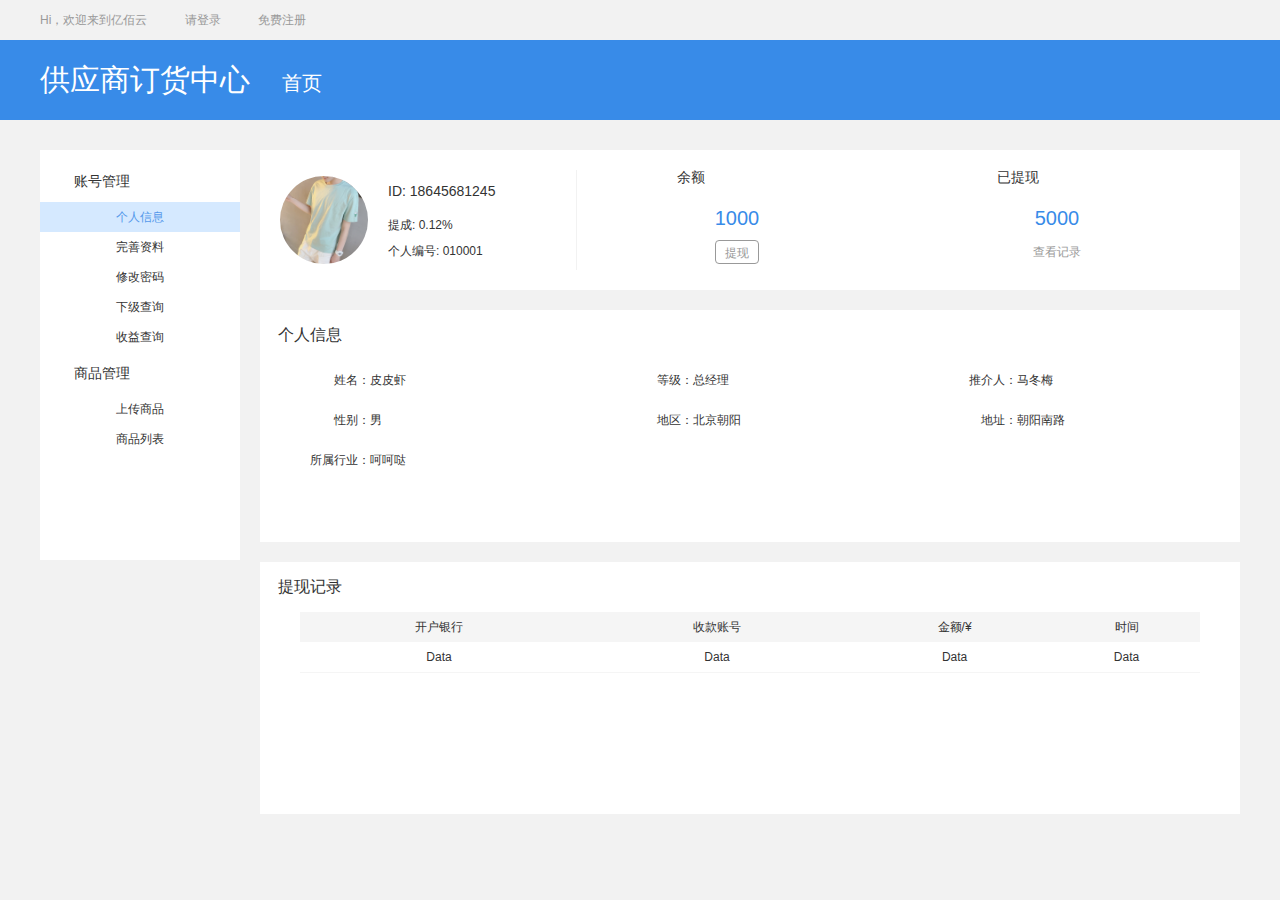
<file: index.html>
<!DOCTYPE html>
<html>
	<head>
		<meta charset="utf-8" />
		<meta http-equiv="X-UA-Compatible" content="IE=edge,chrome=1">
		<meta name="renderer" content="webkit">
		<title></title>
		<link rel="stylesheet" type="text/css" href="css/reset.css"/>
		<link rel="stylesheet" type="text/css" href="css/public.css"/>
		<script src="js/jquery-1.8.3.min.js"></script>
		<script src="js/index.js"></script>
	</head>
	<body>
		<!--header 部分-->
		<div class="header">
			<div class="header_top">
				<span>Hi，欢迎来到亿佰云</span>
				<a href="javascript:;">请登录</a>
				<a href="javascript:;">免费注册</a>
			</div>
			<div class="header_home">
				<div>
					<h3>供应商订货中心</h3>
					<p>首页</p>
				</div>
			</div>
		</div>
		<!--header end-->
		<!--content 部分-->
		<div class="content_home">
			<div class="content_leftbar fl">
				<h4>账号管理</h4>
				<ul>
					<li class="active_style"><a href="index.html">个人信息</a></li>
					<li><a href="完善资料.html">完善资料</a></li>
					<li><a href="">修改密码</a></li>
					<li><a href="">下级查询</a></li>
					<li><a href="">收益查询</a></li>
				</ul>
				<h4>商品管理</h4>
				<ul>
					
					<li><a href="">上传商品</a></li>
					<li><a href="">商品列表</a></li>
				</ul>
			</div>
			<div class="content_rightbar fl">
				<div class="piece_head">
					<div class="left fl">
						<div class="icon_head fl">
							<img src="img/icon.png"/>
						</div>
						<ul>
							<li>ID: <span>18645681245</span></li>
							<li>提成: <span>0.12%</span></li>
							<li>个人编号: <span>010001</span></li>
						</ul>
					</div>
					<ul class="right fl">
						<li>
							<p>余额</p>
							<span>1000</span>
							<a href="javascript:;" class="border_a" id="withdraw_deposit">提现</a>
						</li>
						<li>
							<p>已提现</p>
							<span>5000</span>
							<a href="">查看记录</a>
						</li>
					</ul>
				</div>
				<div class="grxinxi">
					<h4>个人信息</h4>
					<ul>
						<li><p>姓名：</p><span>皮皮虾</span></li>
						<li><p>性别：</p><span>男</span></li>
						<li><p>所属行业：</p><span>呵呵哒</span></li>
						
					</ul>
					<ul>
						<li><p>等级：</p><span>总经理</span></li>
						<li><p>地区：</p><span>北京朝阳</span></li>
						
					</ul>
					<ul>
						<li><p>推介人：</p><span>马冬梅</span></li>
						<li><p>地址：</p><span>朝阳南路</span></li>
					</ul>
				</div>
				<div class="record">
					<h4>提现记录</h4>
					<table>
						<tr>
							<th>开户银行</th>
							<th>收款账号</th>
							<th>金额/&yen;</th>
							<th>时间</th>
							
						</tr>
						<tr>
							<td>Data</td>
							<td>Data</td>
							<td>Data</td>
							<td>Data</td>
						</tr>
						
						
					</table>
				
					
				</div>
			</div>
		</div>
		<!--content end-->
		<!--shade 遮罩层-->
		<div class="shade_box shade_toggle">
			<div class="shade">
				<div class="shade_head">
					<p>提现</p>
					<span id="shade_span_end"><img src="img/icon_end.png"/></span>
				</div>
				<div class="shade_cont">
					<ul>
						<li>
							<p>交易编号：</p>
							<span>20170645413233</span>
						</li>
						<li class="head_camera">
							<p>收款人：</p>
							<span>马冬梅</span>
						</li>
						<li>
							<p>账户余额：</p>
							<span>&yen;250</span>
						</li>
						<li>
							<p>所在地区：</p>
							<span>火星</span>
						</li>
						<li>
							<p>开户银行：</p>
							<input type="text" class="shade_inp"/>
						</li>
						<li class="margin_t">
							<p>收款账号：</p>
							<input type="text" class="shade_inp"/>
						</li>
						<li>
							<p>可提现金：</p>
							<span>&yen;250</span>
						</li>
						<li>
							<p>需提现金：</p>
							<input type="text" class="shade_inp"/>
						</li>
						<li>
							<p>手续费：</p>
							<span>&yen;250</span>
						</li>
						<li>
							<p>国家税金：</p>
							<span>&yen;250</span>
						</li>
						<li>
							<p>个人所得税：</p>
							<span>&yen;250</span>
						</li>
						<li>
							<p>到账时间：</p>
							<span>两到三个工作日</span>
						</li>
					</ul>
					<button>提交</button>
				</div>
			</div>
		</div>
	</body>
</html>
</file>
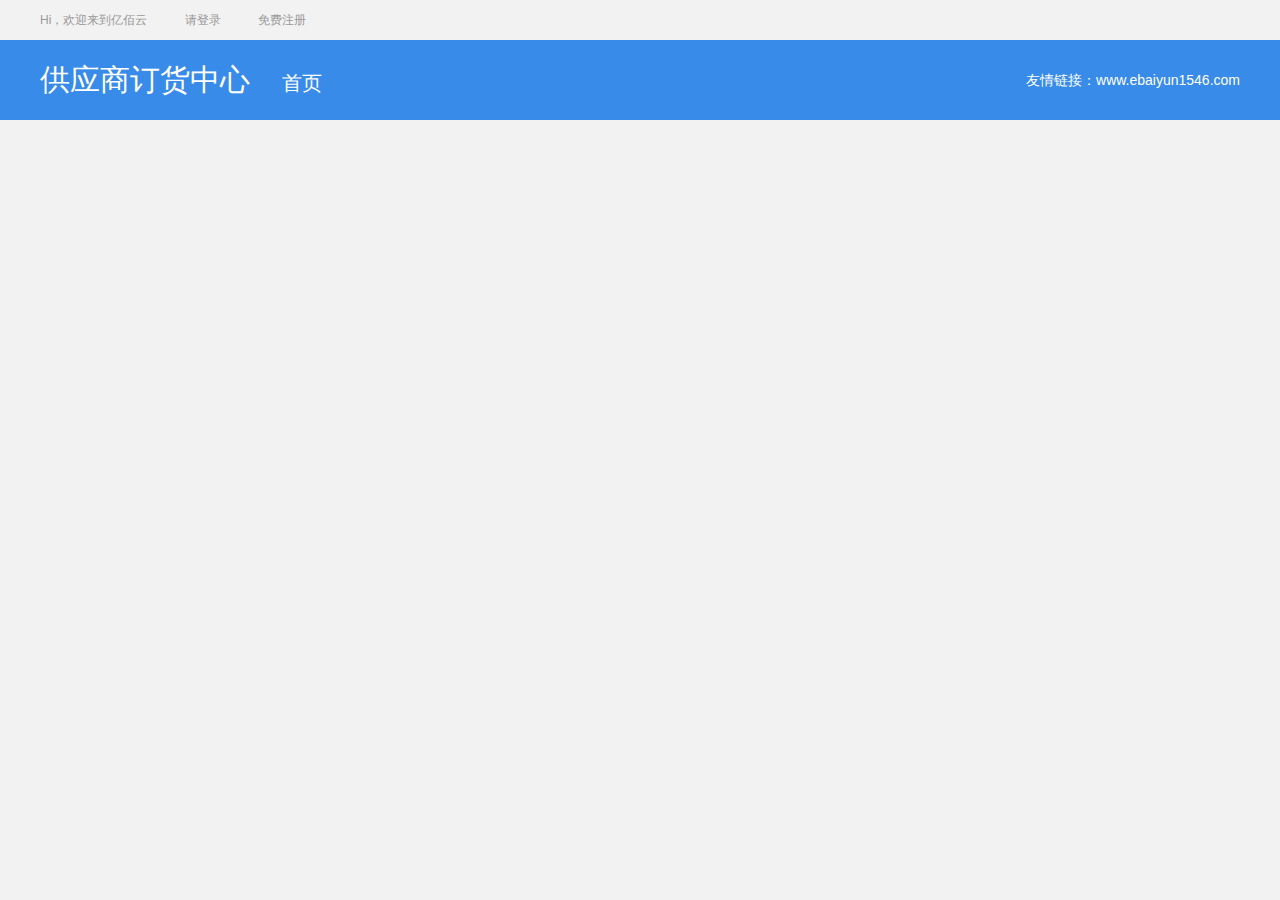
<file: header.html>
<!DOCTYPE html>
<html>
	<head>
		<meta charset="UTF-8">
		<title>供应商订货系统</title>
		<link rel="stylesheet" type="text/css" href="css/reset.css"/>
		<link rel="stylesheet" type="text/css" href="css/public.css"/>
		<meta http-equiv="X-UA-Compatible" content="IE=edge,chrome=1">
		<meta name="renderer" content="webkit">
	</head>
	<body>
		<!--header 部分-->
		<div class="header">
			<div class="header_top">
				<span>Hi，欢迎来到亿佰云</span>
				<a href="javascript:;">请登录</a>
				<a href="javascript:;">免费注册</a>
			</div>
			<div class="header_home">
				<div>
					<h3>供应商订货中心</h3>
					<p>首页</p>
					<span>
						友情链接：<i>www.ebaiyun1546.com</i>
					</span>
				</div>
				
			</div>
		</div>
		<!--header end-->
	</body>
</html>
</file>
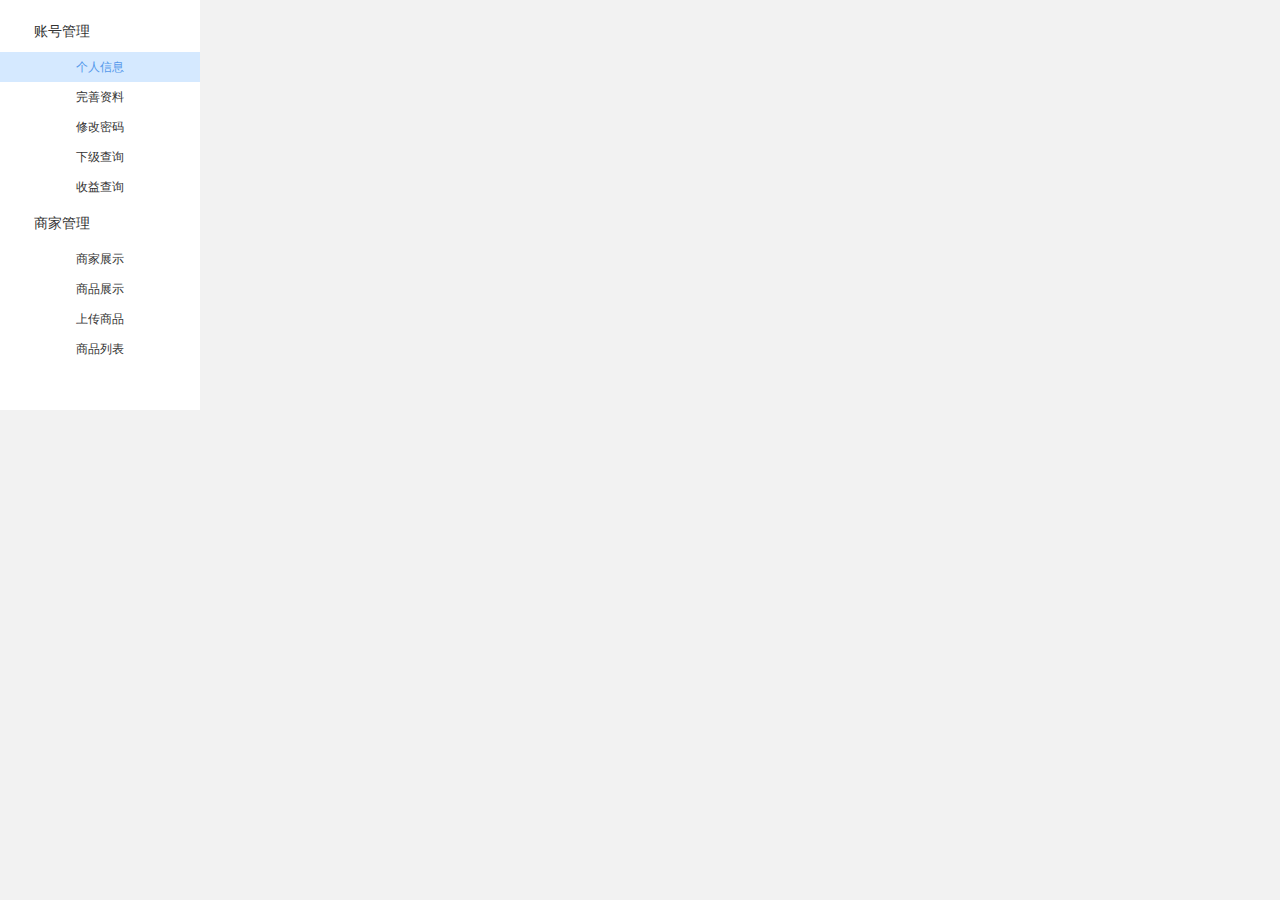
<file: sidebar.html>
<!DOCTYPE html>
<html>
	<head>
		<meta charset="UTF-8">
		<title>供应商订货系统</title>
		<link rel="stylesheet" type="text/css" href="css/reset.css"/>
		<link rel="stylesheet" type="text/css" href="css/public.css"/>
		<meta http-equiv="X-UA-Compatible" content="IE=edge,chrome=1">
		<meta name="renderer" content="webkit">
	</head>
	<body>
		<div class="content_leftbar fl">
			<div>
				<h4>账号管理</h4>
				<ul>
					<li class="active_style"><a href="index.html">个人信息</a></li>
					<li><a href="">完善资料</a></li>
					<li><a href="">修改密码</a></li>
					<li><a href="">下级查询</a></li>
					<li><a href="">收益查询</a></li>
				</ul>
			</div>
			<div>
				<h4>商家管理</h4>
				<ul>				
					<li><a href="">商家展示</a></li>
					<li><a href="">商品展示</a></li>
					<li><a href="upload上传商品.html" target="_top">上传商品</a></li>
					<li><a href="">商品列表</a></li>
				</ul>
			</div>
		</div>
	</body>
</html>
</file>
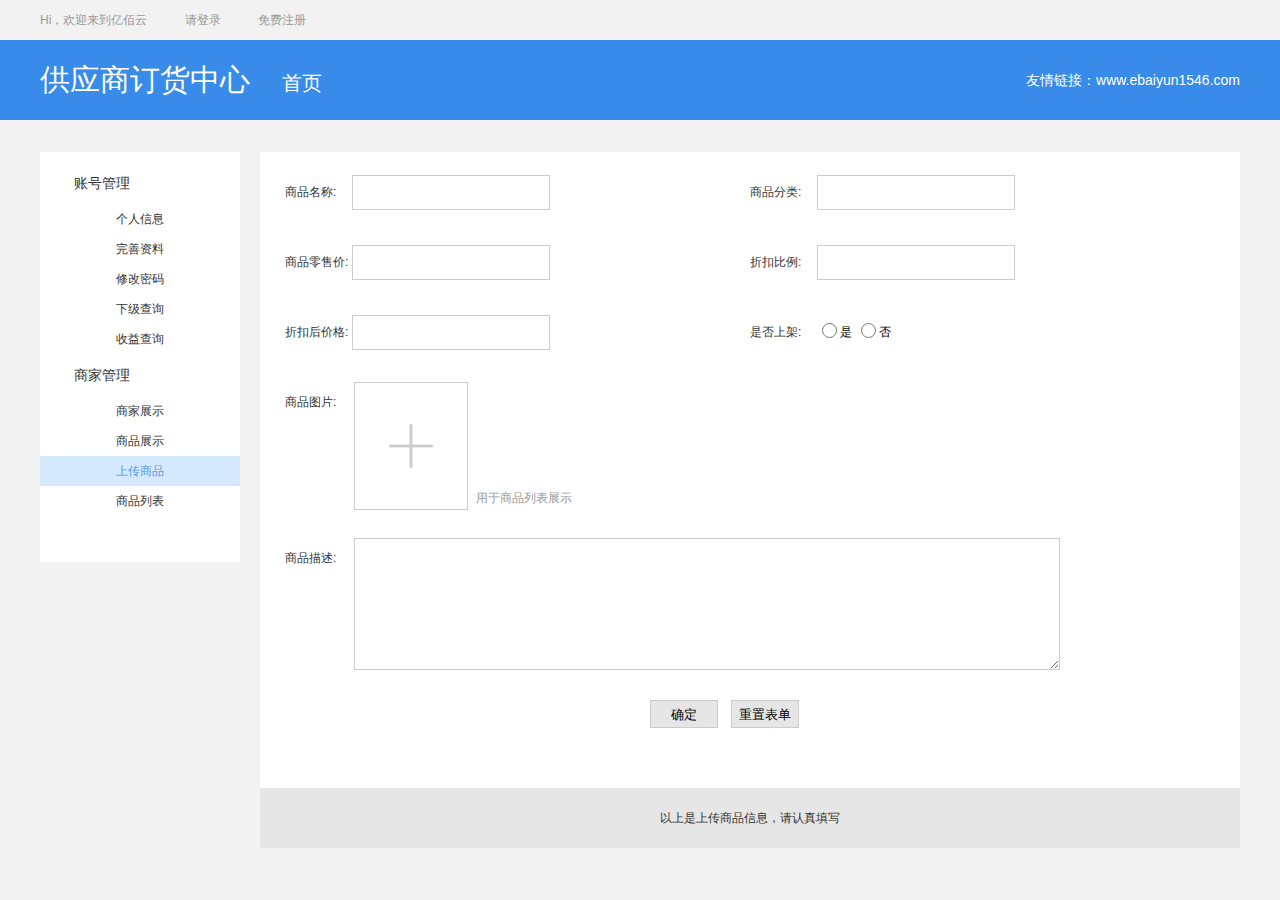
<file: upload上传商品.html>
<!DOCTYPE html>
<html>
	<head>
		<meta charset="UTF-8">
		<title>上传商品</title>
		<link rel="stylesheet" type="text/css" href="css/reset.css"/>
		<link rel="stylesheet" type="text/css" href="css/public.css"/>
		<link rel="stylesheet" type="text/css" href="css/base.css"/>
		<script src="js/jquery-1.8.3.min.js" type="text/javascript" charset="utf-8"></script>
		<script src="js/location.js" type="text/javascript" charset="utf-8"></script>
		<meta http-equiv="X-UA-Compatible" content="IE=edge,chrome=1">
		<meta name="renderer" content="webkit">
	</head>
	<body>
		<iframe src="header.html" width="100%" height=""></iframe>
		<!--sidbar-->
		<div class="content_home">
			<div class="content_leftbar fl">
				<div>
					<h4>账号管理</h4>
					<ul>
						<li><a href="index.html">个人信息</a></li>
						<li><a href="">完善资料</a></li>
						<li><a href="">修改密码</a></li>
						<li><a href="">下级查询</a></li>
						<li><a href="">收益查询</a></li>
					</ul>
				</div>
				<div>
					<h4>商家管理</h4>
					<ul>				
						<li><a href="">商家展示</a></li>
						<li><a href="">商品展示</a></li>
						<li class="active_style"><a href="upload上传商品.html" target="_top">上传商品</a></li>
						<li><a href="">商品列表</a></li>
					</ul>
				</div>
			</div>
			<div class="upload fr">
				<div class="upload-mian">
					
					<form action="" method="post">
						<div class="upload-input clearfix">
							<div class="upload-itme">
								<span class="itme-name">商品名称:</span>
								<input type="text" name="" id="" class="itme-input remove-text" autocomplete="on"/>
							</div>
							<div class="upload-itme">
								<span class="itme-name">商品分类:</span>
								<input type="text" name="" id="" class="itme-input remove-text"/>
							</div>
							<div class="upload-itme">
								<span class="itme-name">商品零售价:</span>
								<input type="text" name="" id="" class="itme-input remove-text"/>
							</div>
							<div class="upload-itme">
								<span class="itme-name">折扣比例:</span>
								<input type="text" name="" id="" class="itme-input remove-text"/>
							</div>
							<div class="upload-itme">
								<span class="itme-name">折扣后价格:</span>
								<input type="text" name="" id="" class="itme-input remove-text"/>
							</div>
							<div class="upload-radio">
								<span class="itme-name">是否上架:</span>
								<label for=""><input type="radio" name="1" id="" value="是" class="itme-radio" />是</label>
								<label for=""><input type="radio" name="1" id="" value="否" class="itme-radio" />否</label>
							</div>
							<div class="upload-img clearfix m-b-30">
								<span class="itme-name fl">商品图片:</span>
								<div class="upload-file fl">
									<input type="file" name="" id="" class="input-file remove-text"/>
									<div class="upload-psobox"></div>
								</div>
								<em>用于商品列表展示</em>
							</div>
							<div class="clearfix m-b-30">
								<span class="itme-name fl">商品描述:</span>
								<textarea class="itme-text fl remove-text remove-text"></textarea>
							</div>
							<div class="upload-submit">
								<input type="submit" value="确定" class="itme-submit"/>
								<input type="button" value="重置表单" class="itme-remove" href="#"/>
								<!--<a href="#" class="itme-remove">重置表单</a>-->
							</div>
						</div>					
					</form>
				</div>
				<div class="upload-notes"><p>以上是上传商品信息，请认真填写</p></div>
			</div>
		</div>
	</body>
</html>
</file>
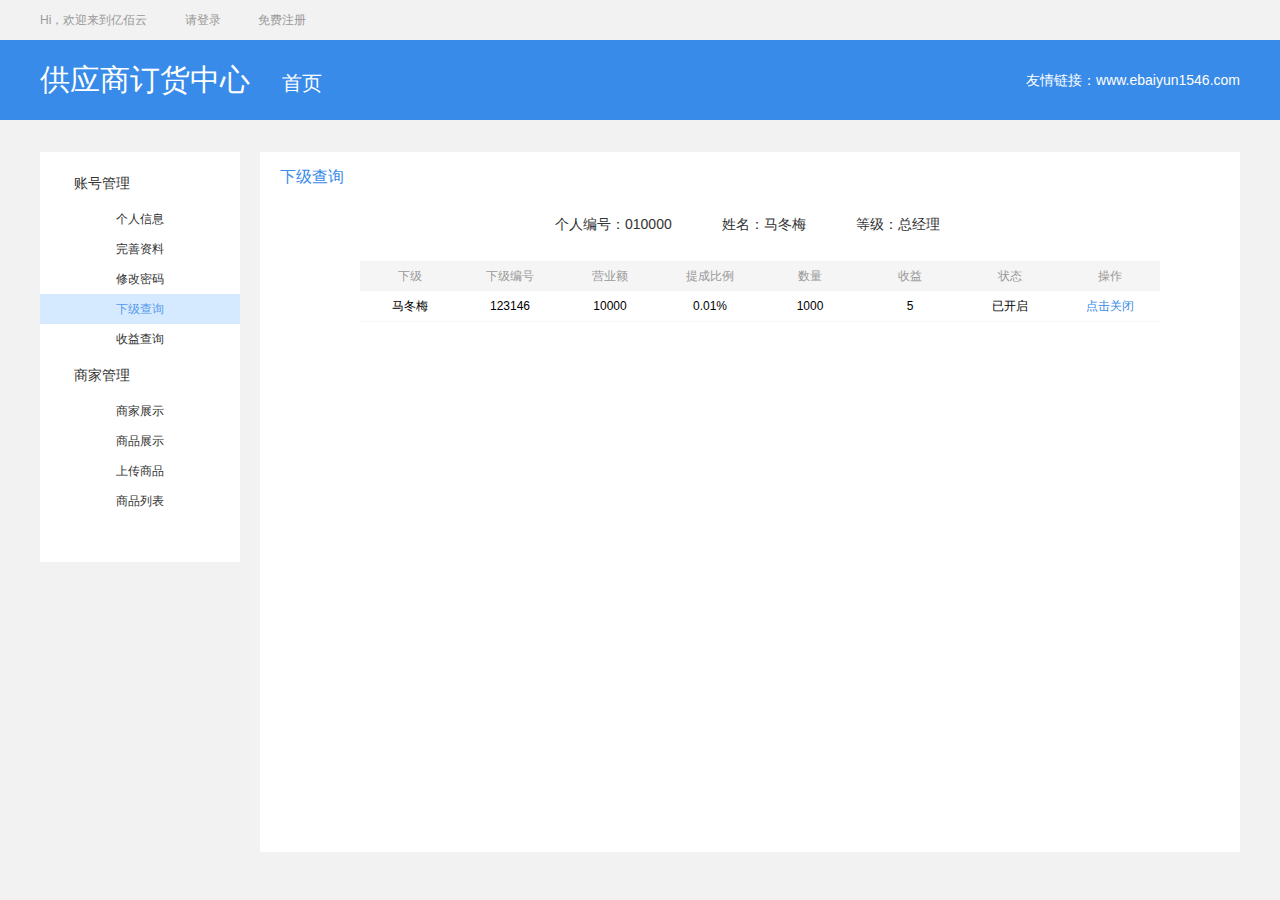
<file: 下级查询.html>
<!DOCTYPE html>
<html>
	<head>
		<meta charset="UTF-8">
		<title></title>
		<link rel="stylesheet" type="text/css" href="css/reset.css"/>
		<link rel="stylesheet" type="text/css" href="css/public.css"/>
		<link rel="stylesheet" type="text/css" href="css/base.css"/>
		<link rel="stylesheet" type="text/css" href="css/f_baes.css"/>
	</head>
	<body>
		<!--lower level-->
		<iframe src="header.html" width="100%" height=""></iframe>
		<div class="change_password">
			<div class="content_leftbar fl">
				<div>
					<h4>账号管理</h4>
					<ul>
						<li><a href="index.html">个人信息</a></li>
						<li><a href="">完善资料</a></li>
						<li><a href="">修改密码</a></li>
						<li class="active_style"><a href="">下级查询</a></li>
						<li><a href="">收益查询</a></li>
					</ul>
				</div>
				<div>
					<h4>商家管理</h4>
					<ul>				
						<li><a href="">商家展示</a></li>
						<li><a href="">商品展示</a></li>
						<li><a href="upload上传商品.html" target="_top">上传商品</a></li>
						<li><a href="">商品列表</a></li>
					</ul>
				</div>
			</div>
			<div class="subordinate fr">
				<h4>下级查询</h4>
				<div class="lower_level">
					<div class="lower_level_top">
						<p>个人编号：<span>010000</span></p>
						<p>姓名：<span>马冬梅</span></p>
						<p>等级：<span>总经理</span></p>
					</div>
					<ul>
						<li>
							<p>下级</p>
							<p>下级编号</p>
							<p>营业额</p>
							<p>提成比例</p>
							<p>数量</p>
							<p>收益</p>
							<p>状态</p>
							<p>操作</p>
						</li>
						<li>
							<p>马冬梅</p>
							<p>123146</p>
							<p>10000</p>
							<p>0.01%</p>
							<p>1000</p>
							<p>5</p>
							<p>已开启</p>
							<p><a href="">点击关闭</a></p>
						</li>
						
					</ul>
				</div>
			</div>
		</div>
	</body>
</html>
</file>
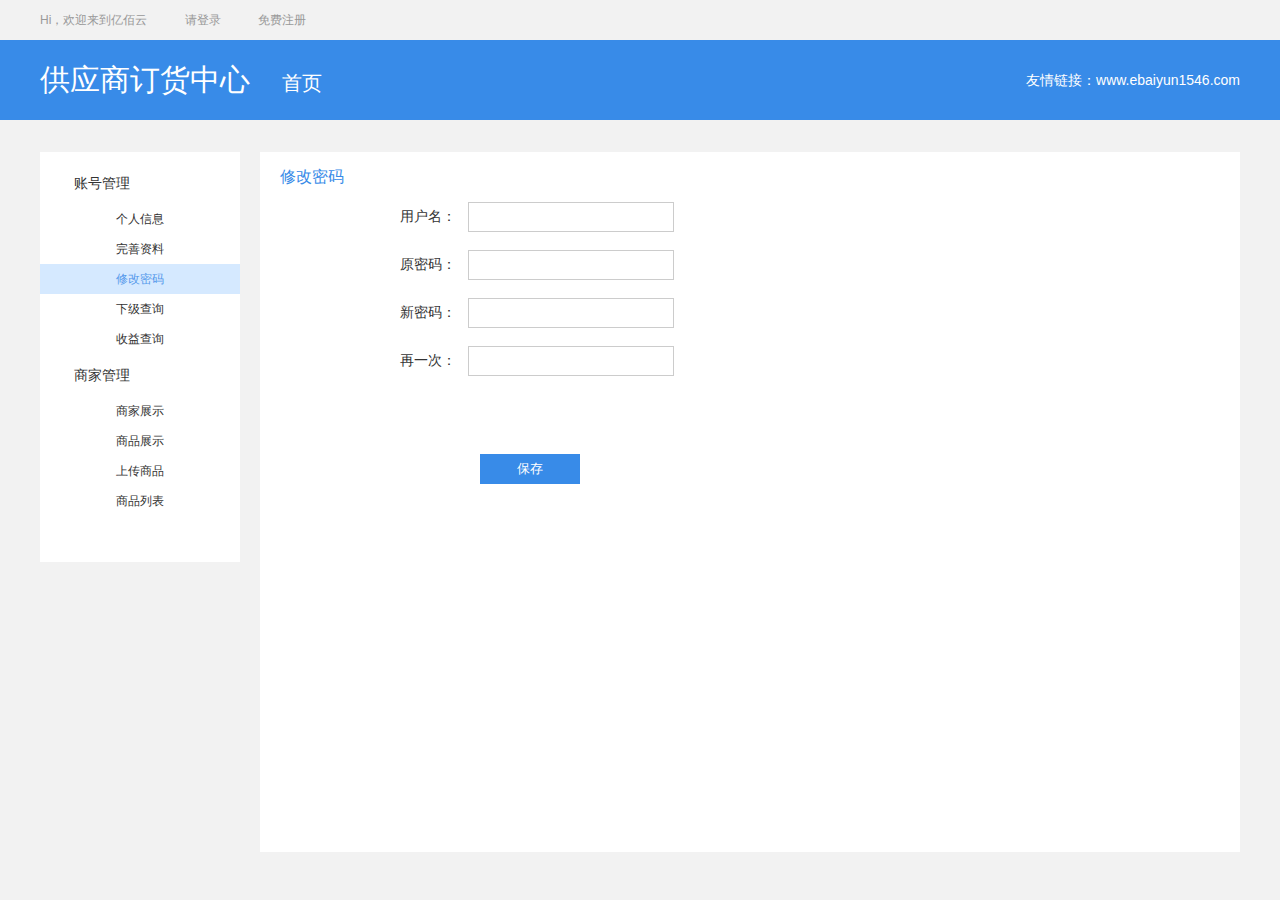
<file: 修改密码.html>
<!DOCTYPE html>
<html>
	<head>
		<meta charset="UTF-8">
		<title></title>
		<link rel="stylesheet" type="text/css" href="css/reset.css"/>
		<link rel="stylesheet" type="text/css" href="css/public.css"/>
		<link rel="stylesheet" type="text/css" href="css/base.css"/>
		<link rel="stylesheet" type="text/css" href="css/f_baes.css"/>
	</head>
	<body>
		<!--change password-->
		<iframe src="header.html" width="100%" height=""></iframe>
		<div class="change_password">
			<div class="content_leftbar fl">
				<div>
					<h4>账号管理</h4>
					<ul>
						<li><a href="index.html">个人信息</a></li>
						<li><a href="">完善资料</a></li>
						<li class="active_style"><a href="">修改密码</a></li>
						<li><a href="">下级查询</a></li>
						<li><a href="">收益查询</a></li>
					</ul>
				</div>
				<div>
					<h4>商家管理</h4>
					<ul>				
						<li><a href="">商家展示</a></li>
						<li><a href="">商品展示</a></li>
						<li><a href="upload上传商品.html" target="_top">上传商品</a></li>
						<li><a href="">商品列表</a></li>
					</ul>
				</div>
			</div>
			<div class="main_change fr">
				<h4>修改密码</h4>
				<ul>
					<li>
						<p>用户名：</p>
						<input type="text" />
					</li>
					<li>
						<p>原密码：</p>
						<input type="password" />
					</li>
					<li>
						<p>新密码：</p>
						<input type="password" />
					</li>
					<li>
						<p>再一次：</p>
						<input type="password" />
					</li>
				</ul>
				<button>保存</button>
			</div>
		</div>
	</body>
</html>
</file>
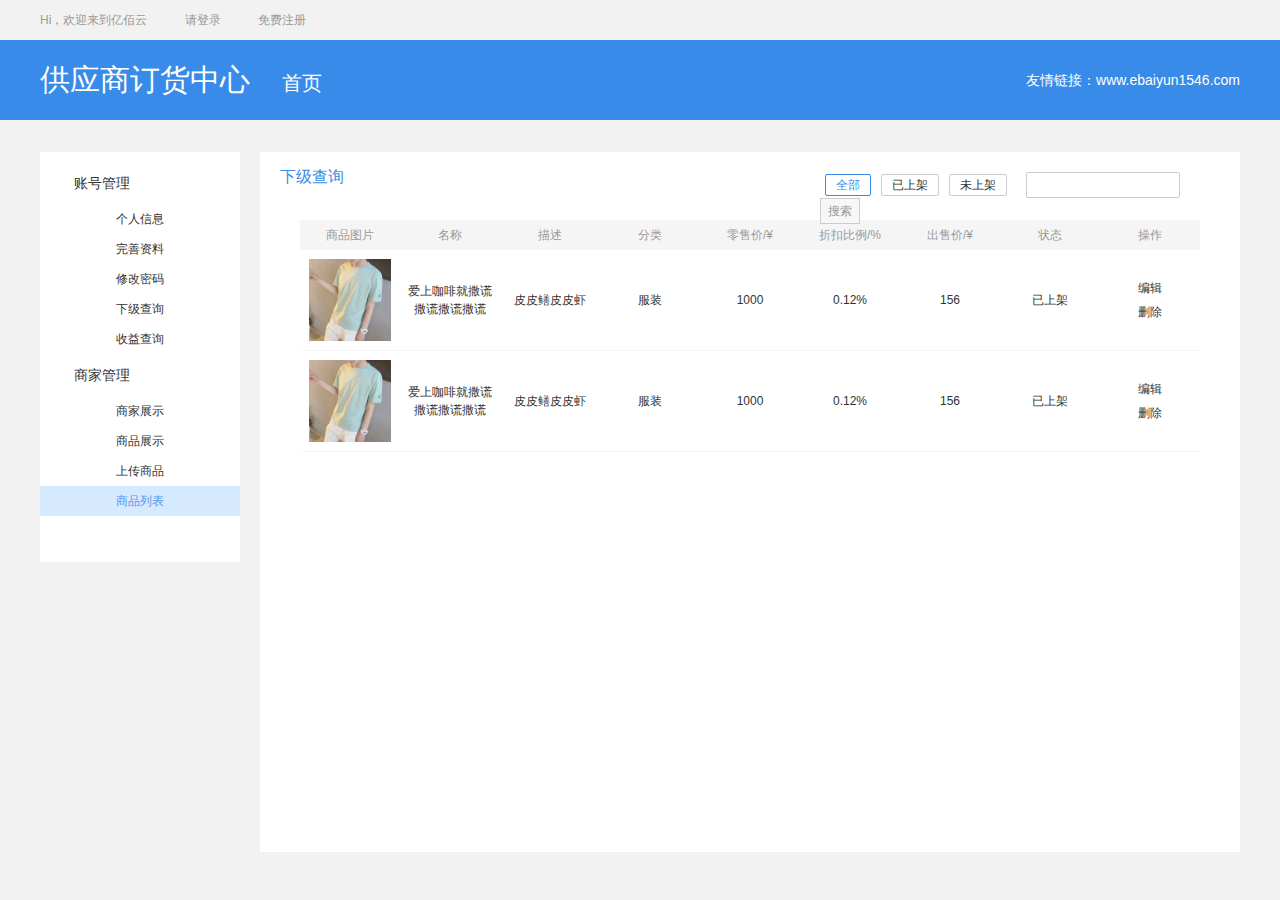
<file: 商品列表.html>
<!DOCTYPE html>
<html>
	<head>
		<meta charset="UTF-8">
		<title></title>
		<link rel="stylesheet" type="text/css" href="css/reset.css"/>
		<link rel="stylesheet" type="text/css" href="css/public.css"/>
		<link rel="stylesheet" type="text/css" href="css/base.css"/>
		<link rel="stylesheet" type="text/css" href="css/f_baes.css"/>
		<script src="js/jquery-1.8.3.min.js"></script>
		<script src="js/public.js"></script>
		<script src="js/productlist.js"></script>
	</head>
	<body>
		<!--lower level-->
		<iframe src="header.html" width="100%" height=""></iframe>
		<div class="change_password">
			<div class="content_leftbar fl">
				<div>
					<h4>账号管理</h4>
					<ul>
						<li><a href="index.html">个人信息</a></li>
						<li><a href="">完善资料</a></li>
						<li><a href="">修改密码</a></li>
						<li><a href="">下级查询</a></li>
						<li><a href="">收益查询</a></li>
					</ul>
				</div>
				<div>
					<h4>商家管理</h4>
					<ul>				
						<li><a href="">商家展示</a></li>
						<li><a href="">商品展示</a></li>
						<li><a href="upload上传商品.html" target="_top">上传商品</a></li>
						<li class="active_style"><a href="">商品列表</a></li>
					</ul>
				</div>
			</div>
			<div class="product_list fr">
				<h4>下级查询</h4>
				<div class="product_seek">
					<a href="" class="active_style_a">全部</a>
					<a href="">已上架</a>
					<a href="">未上架</a>
					<input type="text" />
					<button>搜索</button>
				</div>
				<div class="lower_level">
					<ul>
						<li>
							<p>商品图片</p>
							<p>名称</p>
							<p>描述</p>
							<p>分类</p>
							<p>零售价/&yen;</p>
							<p>折扣比例/%</p>
							<p>出售价/&yen;</p>
							<p>状态</p>
							<p>操作</p>
							
						</li>
						<li>
							<div>
								<a href="" class="product_img"><img src="img/icon.png"/></a>
							</div>
							<div>
								<p>爱上咖啡就撒谎撒谎撒谎撒谎</p>
							</div>
							<div>
								<p>皮皮鳝皮皮虾</p>
							</div>
							<div>
								<p>服装</p>
							</div>
							<div>
								<p>1000</p>
							</div>
							<div>
								<p>0.12%</p>
							</div>
							<div>
								<p>156</p>
							</div>
							<div>
								<p>已上架</p>
							</div>
							<div>
								<p>
									<a href="javascript:;" class="lower_redact">编辑</a><br />
									<a href="javascript:;" class="lower_remove">删除</a>
								</p>
							</div>
						</li>
						<li>
							<div>
								<a href="" class="product_img"><img src="img/icon.png"/></a>
							</div>
							<div>
								<p>爱上咖啡就撒谎撒谎撒谎撒谎</p>
							</div>
							<div>
								<p>皮皮鳝皮皮虾</p>
							</div>
							<div>
								<p>服装</p>
							</div>
							<div>
								<p>1000</p>
							</div>
							<div>
								<p>0.12%</p>
							</div>
							<div>
								<p>156</p>
							</div>
							<div>
								<p>已上架</p>
							</div>
							<div>
								<p>
									<a href="javascript:;" class="lower_redact">编辑</a><br />
									<a href="javascript:;" class="lower_remove">删除</a>
								</p>
							</div>
						</li>
						
					</ul>
				</div>
			</div>
		</div>
		<!--shade 遮罩层  编辑-->
		<div class="product_shade_box">
			<div class="product_shade">
				<div class="shade_head">
					<p>编辑</p>
					<span id="shade_span_end"><img src="img/icon_end.png"/></span>
				</div>
				<div class="product_shade_cont">
					<ul>
						<li>
							<p>商品名称：</p>
							<input type="text" />
						</li>
						<li>
							<p>商品分类：</p>
							<input type="text" />
						</li>
						<li>
							<p>零售价：</p>
							<input type="text" />
						</li>
						<li>
							<p>折扣比例：</p>
							<input type="text" />
						</li>
						<li>
							<p>折后价：</p>
							<input type="text" />
						</li>
						<li>
							<p>是否上架：</p>
							<input type="radio" name="shade_radio" class="shade_radio"/>是
							<input type="radio" name="shade_radio" class="shade_radio" />否
						</li>
						<li class="product_shade_img">
							<p>商品图片：</p>
							<div>
								<img src="img/camera.jpg" alt="" class="head_picture"/>
							</div>
							<input type="file" style="display: none;" id="head_file"/>
						</li>
						<li class="product_shade_add">
							<p>详细地址：</p>
							<textarea></textarea>
						</li>
					</ul>
						
					<button>提交</button>
				</div>
			</div>
		</div>
		
		
		<!--遮罩层 删除-->
		<div class="product_remove_box">
			<div class="product_remove">
				<div class="shade_head">
					<p>提示</p>
					<span id="shade_span_remove"><img src="img/icon_end.png"/></span>
				</div>
				<div class="remove_text">
					<p>你确定要删除吗？<span>（删除后不可恢复）</span></p>
				</div>
				<div class="remove_btn">
					<button class="affirm">确认</button>
					<button class="cancel">取消</button>
				</div>
			</div>
		</div>
	</body>
</html>
</file>
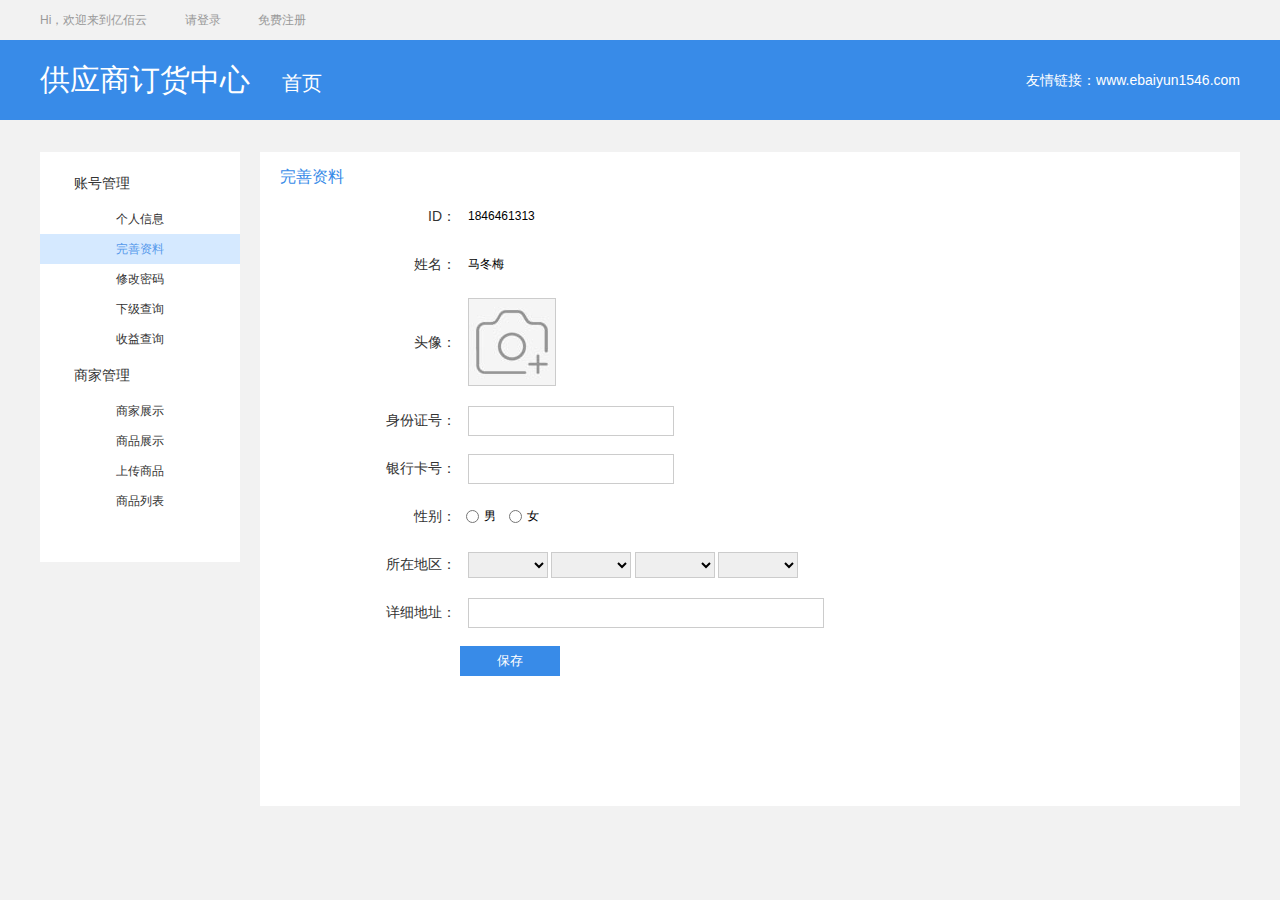
<file: 完善资料.html>
<!DOCTYPE html>
<html>
	<head>
		<meta charset="UTF-8">
		<title></title>
		<link rel="stylesheet" type="text/css" href="css/reset.css"/>
		<link rel="stylesheet" type="text/css" href="css/public.css"/>
		<link rel="stylesheet" type="text/css" href="css/base.css"/>
		<link rel="stylesheet" type="text/css" href="css/f_baes.css"/>
		
		<script src="js/jquery-1.8.3.min.js"></script>
		<script src="js/public.js"></script>
	</head>
	<body>
		<iframe src="header.html" width="100%" height=""></iframe>
		<div class="main_information">
			<div class="content_leftbar fl">
				<div>
					<h4>账号管理</h4>
					<ul>
						<li><a href="index.html">个人信息</a></li>
						<li class="active_style"><a href="">完善资料</a></li>
						<li><a href="">修改密码</a></li>
						<li><a href="">下级查询</a></li>
						<li><a href="">收益查询</a></li>
					</ul>
				</div>
				<div>
					<h4>商家管理</h4>
					<ul>				
						<li><a href="">商家展示</a></li>
						<li><a href="">商品展示</a></li>
						<li><a href="upload上传商品.html" target="_top">上传商品</a></li>
						<li><a href="">商品列表</a></li>
					</ul>
				</div>
			</div>
			<div class="information_rightbar fr">
				<h4>完善资料</h4>
				<ul>
					<li>
						<p>ID：</p>
						<span>1846461313</span>
					</li>
					<li>
						<p>姓名：</p>
						<span>马冬梅</span>
					</li>
					<li class="head_camera">
						<p>头像：</p>
						<div>
							<img src="img/camera.jpg" alt="" class="head_picture"/>
						</div>
						<input type="file" id="head_file"/>
					</li>
					<li>
						<p>身份证号：</p>
						<input type="text" class="inp_text" />
					</li>
					<li>
						<p>银行卡号：</p>
						<input type="text" class="inp_text" />
					</li>
					<li>
						<p>性别：</p>
						<div class="sex">
							<input type="radio" name="sex" /><i>男</i>
							<input type="radio" name="sex" /><i>女</i>
						</div>
					</li>
					<li>
						<p>所在地区：</p>
						<div class="region">
							<form action="info/type/add" method="post" id='info' style="margin:0px;" target="submitObj">
								<select id="sheng" name="province">
									
								</select>
							
								<select id="shi" name="city">
							
								</select>
							
								<select id="xian" name="country">
							
								</select>
							
								<select id="xiang" name="street">
							
								</select>
							
							</form>
						</div>
					</li>
					<li>
						<p>详细地址：</p>
						<input type="text" class="detailed_address"/>
					</li>
					
				</ul>
				<button>保存</button>
			</div>
		</div>
		
	</body>
</html>
</file>
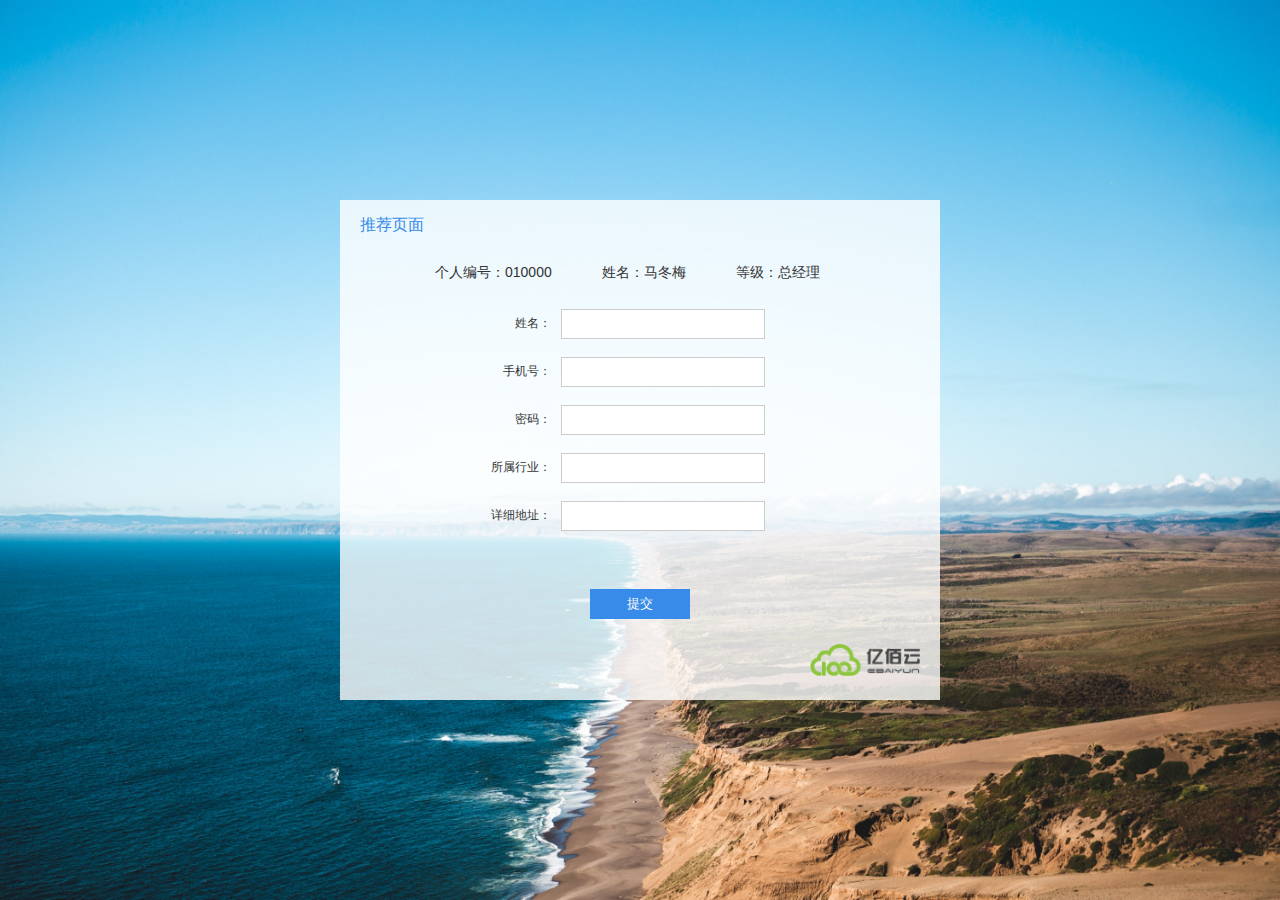
<file: 推荐.html>
<!DOCTYPE html>
<html>
	<head>
		<meta charset="UTF-8">
		<title></title>
		<link rel="stylesheet" type="text/css" href="css/reset.css"/>
		<link rel="stylesheet" type="text/css" href="css/f_baes.css"/>
	</head>
	<body>
		<div class="recommend_main">
			<div class="recommend">
				<h4>推荐页面</h4>
				<div class="recommend_cont">
					<div class="recommend_cont_top">
						<p>个人编号：<span>010000</span></p>
						<p>姓名：<span>马冬梅</span></p>
						<p>等级：<span>总经理</span></p>
					</div>
					<ul>
						<li>
							<p>姓名：</p>
							<input type="text" />
						</li>
						<li class="head_camera">
							<p>手机号：</p>
							<input type="tel"/>
						</li>
						<li>
							<p>密码：</p>
							<input type="password" />
						</li>
						<li>
							<p>所属行业：</p>
							<input type="text" />
						</li>
						
						<li>
							<p>详细地址：</p>
							<input type="text" class="detailed_address"/>
						</li>
						
					</ul>
					<button>提交</button>
				</div>
				<div class="recommend_logo">
					<img src="img/logo.png"/>
				</div>
			</div>
		</div>
	</body>
</html>
</file>
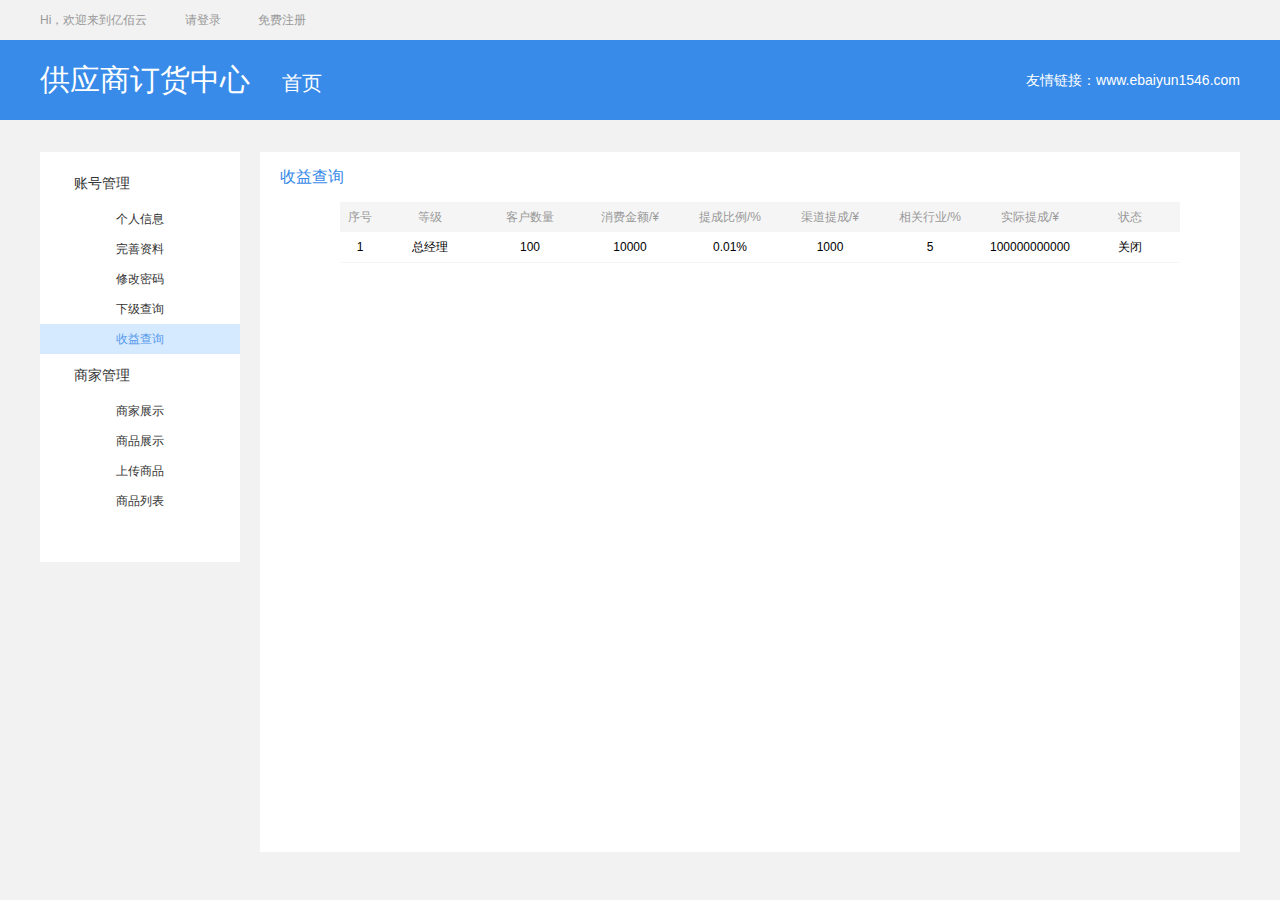
<file: 收益查询.html>
<!DOCTYPE html>
<html>
	<head>
		<meta charset="UTF-8">
		<title></title>
		<link rel="stylesheet" type="text/css" href="css/reset.css"/>
		<link rel="stylesheet" type="text/css" href="css/public.css"/>
		<link rel="stylesheet" type="text/css" href="css/base.css"/>
		<link rel="stylesheet" type="text/css" href="css/f_baes.css"/>
	</head>
	<body>
		<!--earnings-->
		<iframe src="header.html" width="100%" height=""></iframe>
		<div class="change_password">
			<div class="content_leftbar fl">
				<div>
					<h4>账号管理</h4>
					<ul>
						<li><a href="index.html">个人信息</a></li>
						<li><a href="">完善资料</a></li>
						<li><a href="">修改密码</a></li>
						<li><a href="">下级查询</a></li>
						<li class="active_style"><a href="">收益查询</a></li>
					</ul>
				</div>
				<div>
					<h4>商家管理</h4>
					<ul>				
						<li><a href="">商家展示</a></li>
						<li><a href="">商品展示</a></li>
						<li><a href="upload上传商品.html" target="_top">上传商品</a></li>
						<li><a href="">商品列表</a></li>
					</ul>
				</div>
			</div>
			<div class="earnings fr">
				<h4>收益查询</h4>
				<ul>
					<li>
						<p>序号</p>
						<p>等级</p>
						<p>客户数量</p>
						<p>消费金额/&yen;</p>
						<p>提成比例/%</p>
						<p>渠道提成/&yen;</p>
						<p>相关行业/%</p>
						<p>实际提成/&yen;</p>
						<p>状态</p>
					</li>
					<li>
						<p>1</p>
						<p>总经理</p>
						<p>100</p>
						<p>10000</p>
						<p>0.01%</p>
						<p>1000</p>
						<p>5</p>
						<p>100000000000</p>
						<p>关闭</p>
					</li>
					
				</ul>
				
			</div>
		</div>
	</body>
</html>
</file>
<file: css/public.css>
body {
  background: #F2F2F2;
}
.header {
  width: 100%;
  height: 120px;
  margin-bottom: 30px;
}
.header .header_top {
  width: 1200px;
  height: 40px;
  line-height: 40px;
  margin: 0 auto;
}
.header .header_top span,
.header .header_top a {
  font-size: 12px;
  color: #999;
  line-height: 36px;
  margin: 0 34px 0 0;
}
.header .header_home {
  width: 100%;
  height: 80px;
  background: #388BE8;
}
.header .header_home div {
  width: 1200px;
  height: 80px;
  margin: 0 auto;
  
}
.header .header_home div h3 {
  font-size: 30px;
  line-height: 80px;
  color: #ffffff;
  float: left;
  margin-right: 32px;
}
.header .header_home div p {
  font-size: 20px;
  line-height: 86px;
  color: #FFFFFF;
  float: left;
}
.header .header_home span{
	font-size: 14px;
	line-height: 80px;
	color: #FFFFFF;
	float: right;
}
.content_home {
  width: 1200px;
  overflow: hidden;
  margin: 0 auto;
}
.content_leftbar {
  width: 200px;
  height: 400px;
  background: #FFFFFF;
  padding-top: 10px;
}
.content_leftbar h4 {
  line-height: 42px;
  font-size: 14px;
  color: #333333;
  text-indent: 34px;
}
.content_leftbar ul {
  width: 100%;
  height: auto;
  overflow: hidden;
}
.content_leftbar ul li {
  width: 100%;
  line-height: 30px;
  font-size: 12px;
  text-align: center;
}
.content_leftbar ul li a {
  color: #333333;
}
.content_leftbar ul li:hover {
  background: #D5E9FF;
}
.content_leftbar ul li:hover a {
  color: #5699EB;
}
.content_leftbar ul .active_style {
  background: #D5E9FF;
}
.content_leftbar ul .active_style a {
  color: #5699EB;
}
.content_home .content_rightbar {
  width: 980px;
  overflow: hidden;
  margin-left: 20px;
}
.content_home .content_rightbar .piece_head {
  width: 100%;
  height: 140px;
  background: #FFFFFF;
  padding: 20px;
  box-sizing: border-box;
}
.content_home .content_rightbar .piece_head .left {
  width: 296px;
  height: 100%;
  border-right: 1px solid #F2F2F2;
}
.content_home .content_rightbar .piece_head .left .icon_head {
  width: 88px;
  height: 88px;
  border-radius: 50%;
  overflow: hidden;
  margin-top: 6px;
  margin-right: 20px;
}
.content_home .content_rightbar .piece_head .left .icon_head img {
  width: 100%;
  height: 100%;
}
.content_home .content_rightbar .piece_head .left ul {
  float: left;
}
.content_home .content_rightbar .piece_head .left ul li {
  font-size: 12px;
  line-height: 26px;
  color: #333333;
}
.content_home .content_rightbar .piece_head .left ul li:first-child {
  line-height: 42px;
  font-size: 14px;
}
.content_home .content_rightbar .piece_head .right {
  width: 640px;
  height: 100%;
  display: flex;
  justify-content: space-around;
}
.content_home .content_rightbar .piece_head .right li {
  width: 50%;
  height: 100%;
}
.content_home .content_rightbar .piece_head .right li p {
  font-size: 14px;
  margin-bottom: 24px;
  color: #333333;
  text-indent: 100px;
}
.content_home .content_rightbar .piece_head .right li span {
  font-size: 20px;
  margin-bottom: 12px;
  color: #388BE8;
  text-align: center;
  display: block;
}
.content_home .content_rightbar .piece_head .right li a {
  font-size: 12px;
  line-height: 24px;
  color: #999999;
  text-align: center;
  margin: 0 auto;
  display: block;
}
.content_home .content_rightbar .piece_head .right li .border_a {
  border: 1px solid #999999;
  border-radius: 4px;
  width: 42px;
  height: 22px;
}
.content_home .content_rightbar .grxinxi {
  width: 100%;
  height: 232px;
  background: #FFFFFF;
  margin-top: 20px;
}
.content_home .content_rightbar .grxinxi h4 {
  font-size: 16px;
  line-height: 50px;
  color: #333333;
  text-indent: 18px;
}
.content_home .content_rightbar .grxinxi ul {
  width: 33%;
  float: left;
}
.content_home .content_rightbar .grxinxi ul li {
  font-size: 12px;
  color: #333333;
  line-height: 40px;
  width: 100%;
  height: 40px;
}
.content_rightbar .grxinxi ul li p{
	margin-left: 40px;
	width: 70px;
	height: 40px;
	float: left;
	text-align: right;
	white-space:nowrap;
}
.content_rightbar .record{
	width: 100%;
  min-height: 232px;
  background: #FFFFFF;
  margin-top: 20px;
  padding-bottom: 20px;
}
.content_rightbar .record h4{
	font-size: 16px;
  line-height: 50px;
  color: #333333;
  text-indent: 18px;
}
.content_rightbar .record table{
	width: 900px;
	height: auto;
	margin: 0 auto;
	text-align: center;
}
.content_rightbar .record table th{
	background: #F5F5F5;
	height: 30px;
	line-height: 30px;
	color: #333333;
}
.content_rightbar .record table td{
	min-height: 30px;
	line-height: 30px;
	color: #333333;
	border-bottom: 1px solid #F5F5F5;
}

/*shade 遮罩层*/
.shade_box{
	width: 100vw;
	height: 100vh;
	background: rgba(0,0,0,.4);
	position: fixed;
	top: 0;
	left: 0;
	z-index: 99999;
	display: none;
}

.shade{
		width: 790px;
		height: 600px;
		background: #FFFFFF;
		position: absolute;
		left: 50%;
		top: 50%;
		transform: translate(-50%,-50%);
}
.shade_head{
	width: 100%;
	height: 40px;
	background: #F5F5F5;
	line-height: 40px;
	
}
.shade_head p{
	font-size: 14px;
	color: #333333;
	text-indent: 15px;
	float: left;
}
.shade_head span{
	float: right;
	padding: 4px;
	height: 12px;
	width: 12px;
	float: right;
	margin-right: 10px;
	margin-top: 12px;
	cursor: pointer;
	
}
.shade_head span img{
	width: 100%;
	height: 100%;
	display: block;
}
.shade_head span:hover{
	background: rgba(0,0,0,0.1);
}
.shade_cont{
	width: 350px;
	height: auto;
	overflow: hidden;
	margin: 20px auto 0;
}
.shade_cont li{
	width: 100%;
	height: 28px;
	margin-top: 8px;
	line-height: 28px;
}
.shade_cont li p{
	float: left;
	width: 140px;
	margin-right: 10px;
	text-align: right;
	font-size: 14px;
	color: #333333;
	
}
.shade_cont li span{
	font-size: 14px;
	color: #333;
}
.shade_cont li input{
	width: 198px;
	height: 26px;
	border: 1px solid #CCCCCC;
}
.shade_cont .margin_t{
	margin-top: 20px !important; 
}
 .shade_cont button{
    width: 100px;
    height: 30px;
    border: none;
    background: #388BE8;
    color: #FFFFFF;
    margin-left: 100px;
    margin-top: 32px;
    cursor: pointer;
}





/*# sourceMappingURL=public.css.map */
</file>
<file: css/base.css>
/*用于内容详情CSS*/
.upload{
	width: 980px;
  	overflow: hidden;
  	margin-left: 20px;
}
.upload .upload-mian{
	background-color: #fff;
	padding: 20px 25px 60px 25px;
	box-sizing: border-box;
}
.upload .upload-mian .upload-h4{
	font:700 16px/16px "微软雅黑";
	color: #000;
	margin-bottom: 18px;
}
.upload .upload-input{
/*	display:-webkit-flex;
	display: flex;*/
}
.upload .upload-input .upload-itme{
	width: 50%;
	box-sizing: border-box;
	margin-bottom: 30px;
	float: left;
}
.upload .itme-name{
	display: inline-block;
	width: 64px;
	text-align: left;
	font-size: 12px;
	color: #333;
	line-height: 40px;
}
.upload .upload-itme .itme-input{
	padding: 9px 0;
	width: 196px;
	outline:medium;
	text-indent: 1em;
	color: #333;
	border: 1px solid #ccc;
}
input:focus{
	color:#999;
}
.upload .upload-radio{
	width: 50%;
	height: 40px;
	line-height: 40px;
	float: left;
	margin-bottom: 30px;
}
.upload .upload-radio .itme-name{
	display: inline-block;
	width: 64px;
	text-align: left;
	font-size: 12px;
	color: #333;
	line-height: 40px;
}
.upload .upload-radio .itme-radio{
	width: 15px;
	height: 15px;
	background-color:#fff ;
	margin-top: -4px;
}
.upload .input-file{
	width: 112px;
	height: 126px;
	position: absolute;
	top: 0;
	left: 0;
	z-index: 1;
	outline:medium;
}
.upload .upload-file{
	position: relative;
	width: 112px;
	height: 126px;
	margin-left: 5px;
	margin-right: 10px;
}
.upload .upload-psobox{
	position: absolute;
	left: 0;
	top: 0;
	width: 112px;
	height: 126px;
	border: 1px solid #ccc;
	z-index: 2;
	background: #fff url(../img/add.png) center center no-repeat;
}
.upload .upload-img em{
	display: inline-block;
	font-size: 12px;
	color: #999;
	margin-top: 106px;
	line-height: 20px;
	
}
.m-b-30{
	margin-bottom: 30px;
}
.itme-text{
	width: 700px;
	height: 126px;
	outline:medium;
	margin-left: 5px;
	border: 1px solid #ccc;
}
.upload .upload-submit{
	width: 200px;
	margin: 0 auto;
}
.upload-submit .itme-submit,.upload-submit .itme-remove{
	width: 68px;
	height: 28px;
	line-height: 26px;
	outline:medium;
	border: 1px solid #ccc;
	margin-right: 10px;
	box-sizing: border-box;
	background: #e6e6e6;
}
.upload-notes{
	width: 100%;
	height: 60px;
	background-color: #e6e6e6;
	text-align: center;
}
.upload-notes p{
	font-size: 12px;
	line-height: 60px;
	color: #333;
}
</file>
<file: css/f_baes.css>
body {
  background: #F2F2F2;
}
.main_information {
  width: 1200px;
  overflow: hidden;
  margin: 0 auto;
}
.main_information .information_rightbar {
  width: 980px;
  overflow: hidden;
  background: #FFFFFF;
  padding-left: 20px;
  margin-left: 20px;
  box-sizing: border-box;
}
.main_information .information_rightbar h4 {
  font-size: 16px;
  line-height: 50px;
  color: #388BE8;
}
.main_information .information_rightbar ul {
  width: 940px;
  margin-left: 96px;
  overflow: hidden;
}
.main_information .information_rightbar ul li {
  width: 100%;
  height: 28px;
  margin-bottom: 20px;
}
.main_information .information_rightbar ul li p {
  font-size: 14px;
  color: #333333;
  line-height: 28px;
  width: 80px;
  float: left;
  text-align: right;
  white-space: nowrap;
}
.main_information .information_rightbar ul li span {
  line-height: 28px;
  margin-left: 12px;
  float: left;
}
.main_information .information_rightbar ul li .inp_text {
  width: 200px;
  height: 26px;
  border: 1px solid #CCCCCC;
  margin-left: 12px;
  outline: none;
}
.main_information .information_rightbar ul li .inp_text:focus {
  border: 2px solid #8CAEE5;
}
.main_information .information_rightbar ul li .sex {
  width: 200px;
  height: 28px;
  line-height: 28px;
}
.main_information .information_rightbar ul li .sex input {
  margin: 0 5px 0 10px;
  outline: none;
}
.main_information .information_rightbar ul li .detailed_address {
  width: 350px;
  height: 26px;
  border: 1px solid #CCCCCC;
  margin-left: 12px;
  outline: none;
}
.main_information .information_rightbar ul li .detailed_address:focus {
  border: 2px solid #8CAEE5;
}
.main_information .information_rightbar ul li .region {
  width: 350px;
  height: 26px;
  line-height: 28px;
  float: left;
  margin-left: 12px;
}
.main_information .information_rightbar ul li .region select {
  width: 80px;
  height: 26px;
  border: 1px solid #CCCCCC;
  outline: none;
}
.main_information .information_rightbar ul .head_camera {
  height: 88px;
}
.main_information .information_rightbar ul .head_camera p {
  line-height: 88px;
}
.main_information .information_rightbar ul .head_camera div {
  width: 86px;
  height: 86px;
  border: 1px solid #CCCCCC;
  float: left;
  margin-left: 12px;
}
.main_information .information_rightbar ul .head_camera div img {
  width: 100%;
  height: 100%;
  display: block;
}
.main_information .information_rightbar ul .head_camera input {
  display: none;
}
.main_information .information_rightbar button {
  width: 100px;
  height: 30px;
  border: none;
  background: #388BE8;
  color: #FFFFFF;
  margin-left: 180px;
  margin-bottom: 130px;
}
.change_password {
  width: 1200px;
  overflow: hidden;
  margin: 0 auto;
}
.change_password .main_change {
  width: 980px;
  height: 700px;
  background: #FFFFFF;
  padding-left: 20px;
  margin-left: 20px;
  box-sizing: border-box;
}
.change_password .main_change h4 {
  font-size: 16px;
  line-height: 50px;
  color: #388BE8;
}
.change_password .main_change ul {
  width: 940px;
  margin-left: 96px;
  overflow: hidden;
}
.change_password .main_change ul li {
  width: 100%;
  height: 28px;
  margin-bottom: 20px;
}
.change_password .main_change ul li p {
  font-size: 14px;
  color: #333333;
  line-height: 28px;
  width: 80px;
  float: left;
  text-align: right;
  white-space: nowrap;
}
.change_password .main_change ul li input {
  width: 200px;
  height: 26px;
  border: 1px solid #CCCCCC;
  margin-left: 12px;
  outline: none;
}
.change_password .main_change ul li input:focus {
  border: 2px solid #8CAEE5;
}
.change_password .main_change button {
  width: 100px;
  height: 30px;
  border: none;
  background: #388BE8;
  color: #FFFFFF;
  margin-left: 200px;
  margin-top: 60px;
  cursor: pointer;
}
.change_password .subordinate {
  width: 980px;
  min-height: 700px;
  overflow: hidden;
  background: #FFFFFF;
  padding-left: 20px;
  margin-left: 20px;
  box-sizing: border-box;
}
.change_password .subordinate h4 {
  font-size: 16px;
  line-height: 50px;
  color: #388BE8;
}
.change_password .subordinate .lower_level {
  width: 800px;
  margin: 0 auto;
}
.change_password .subordinate .lower_level .lower_level_top {
  width: 460px;
  overflow: hidden;
  margin: 15px auto 30px;
}
.change_password .subordinate .lower_level .lower_level_top p {
  float: left;
  margin: 0 25px;
  font-size: 14px;
  color: #333333;
}
.change_password .subordinate .lower_level ul {
  width: 800px;
  height: auto;
  overflow: hidden;
}
.change_password .subordinate .lower_level ul li {
  width: 100%;
  height: 30px;
  line-height: 30px;
  text-align: center;
  border-bottom: 1px solid #F6F6F6;
}
.change_password .subordinate .lower_level ul li:first-child {
  background: #F5F5F5;
  color: #999999;
  border-bottom: none;
}
.change_password .subordinate .lower_level ul li p {
  float: left;
  width: 100px;
  font-size: 12px;
}
.change_password .subordinate .lower_level ul li p a {
  color: #388BE8;
}
.change_password .earnings {
  width: 980px;
  min-height: 700px;
  overflow: hidden;
  background: #FFFFFF;
  padding-left: 20px;
  margin-left: 20px;
  box-sizing: border-box;
}
.change_password .earnings h4 {
  font-size: 16px;
  line-height: 50px;
  color: #388BE8;
}
.change_password .earnings ul {
  width: 840px;
  height: auto;
  overflow: hidden;
  margin: 0 auto;
}
.change_password .earnings ul li {
  width: 100%;
  height: 30px;
  line-height: 30px;
  text-align: center;
  border-bottom: 1px solid #F6F6F6;
}
.change_password .earnings ul li:first-child {
  background: #F5F5F5;
  color: #999999;
  border-bottom: none;
}
.change_password .earnings ul li p {
  float: left;
  width: 100px;
  font-size: 12px;
}
.change_password .earnings ul li p a {
  color: #388BE8;
}
.change_password .earnings ul li p:first-child {
  width: 40px;
}
.change_password .product_list {
  width: 980px;
  min-height: 700px;
  overflow: hidden;
  background: #FFFFFF;
  margin-left: 20px;
  box-sizing: border-box;
  position: relative;
}
.change_password .product_list h4 {
  font-size: 16px;
  line-height: 50px;
  color: #388BE8;
  text-indent: 20px;
}
.change_password .product_list .product_seek {
  width: 400px;
  height: 24px;
  position: absolute;
  top: 20px;
  right: 20px;
}
.change_password .product_list .product_seek a {
  padding: 0 10px;
  line-height: 20px;
  border: 1px solid #CCCCCC;
  float: left;
  border-radius: 2px;
  margin: 2px 5px;
  color: #333333;
}
.change_password .product_list .product_seek a:hover {
  border: 1px solid #388BE8;
  color: #388BE8;
}
.change_password .product_list .product_seek input {
  width: 148px;
  height: 22px;
  border: 1px solid #CCCCCC;
  border-radius: 2px;
  float: left;
  margin-left: 14px;
  margin-right: 4px;
}
.change_password .product_list .product_seek button {
  background: #F7F7F7;
  border: 1px solid #CCCCCC;
  color: #999999;
  width: 40px;
  height: 26px;
  font-size: 12px;
}
.change_password .product_list .product_seek .active_style_a {
  border: 1px solid #388BE8;
  color: #388BE8;
}
.change_password .product_list ul {
  width: 900px;
  height: auto;
  overflow: hidden;
  margin: 18px auto 0;
}
.change_password .product_list ul li {
  width: 100%;
  height: 100px;
  line-height: 30px;
  text-align: center;
  border-bottom: 1px solid #F6F6F6;
}
.change_password .product_list ul li:first-child {
  background: #F5F5F5;
  color: #999999;
  border-bottom: none;
  height: 30px;
}
.change_password .product_list ul li:first-child p {
  float: left;
  width: 100px;
  font-size: 12px;
}
.change_password .product_list ul li:first-child p a {
  color: #388BE8;
}
.change_password .product_list ul li div {
  float: left;
  width: 100px;
  height: 100px;
  font-size: 12px;
  position: relative;
}
.change_password .product_list ul li div .product_img {
  position: absolute;
  left: 50%;
  top: 50%;
  transform: translate(-50%, -50%);
  width: 82px;
  height: 82px;
}
.change_password .product_list ul li div .product_img img {
  width: 100%;
  height: 100%;
}
.change_password .product_list ul li div p {
  position: absolute;
  left: 50%;
  top: 50%;
  transform: translate(-50%, -50%);
  color: #333;
  line-height: 18px;
  width: 86%;
  height: auto;
}
.change_password .product_list ul li div p a {
  color: #333;
  line-height: 24px;
}
/*推荐页面*/
.recommend_main {
  width: 100vw;
  height: 100vh;
  background: url(../img/背景.jpg) no-repeat center top;
  background-size: 100% 100%;
  position: relative;
}
.recommend_main .recommend {
  width: 600px;
  height: 500px;
  background: rgba(255, 255, 255, 0.8);
  position: absolute;
  left: 50%;
  top: 50%;
  transform: translate(-50%, -50%);
}
.recommend_main .recommend h4 {
  font-size: 16px;
  line-height: 50px;
  color: #388BE8;
  text-indent: 20px;
}
.recommend_main .recommend .recommend_cont {
  width: 460px;
  overflow: hidden;
  margin: 0 auto;
}
.recommend_main .recommend .recommend_cont .recommend_cont_top {
  width: 460px;
  overflow: hidden;
  margin: 15px auto 30px;
}
.recommend_main .recommend .recommend_cont .recommend_cont_top p {
  float: left;
  margin: 0 25px;
  font-size: 14px;
  color: #333333;
}
.recommend_main .recommend .recommend_cont ul {
  width: 300px;
  overflow: hidden;
  margin: 0 auto;
  margin-left: 55px;
}
.recommend_main .recommend .recommend_cont ul li {
  height: 28px;
  width: 100%;
  margin-bottom: 20px;
  line-height: 28px;
}
.recommend_main .recommend .recommend_cont ul li p {
  width: 86px;
  height: 28px;
  float: left;
  margin-right: 10px;
  text-align: right;
  color: #333;
}
.recommend_main .recommend .recommend_cont ul li input {
  width: 198px;
  height: 26px;
  border: 1px solid #CCCCCC;
  outline: none;
}
.recommend_main .recommend .recommend_cont ul li input:focus {
  border: 2px solid #5699EB;
}
.recommend_main .recommend .recommend_cont button {
  width: 100px;
  height: 30px;
  border: none;
  background: #388BE8;
  color: #FFFFFF;
  margin-left: 180px;
  margin-top: 40px;
}
.recommend_main .recommend .recommend_logo {
  width: 110px;
  height: 32px;
  position: absolute;
  right: 20px;
  bottom: 24px;
}
.recommend_main .recommend .recommend_logo img {
  width: 100%;
  height: 100%;
}
/*商品列表遮罩层    编辑*/
.product_shade_box {
  width: 100vw;
  height: 100vh;
  background: rgba(0, 0, 0, 0.4);
  position: fixed;
  top: 0;
  left: 0;
  z-index: 99999;
  display: none;
}
.product_shade {
  width: 790px;
  height: 560px;
  background: #FFFFFF;
  position: absolute;
  left: 50%;
  top: 50%;
  transform: translate(-50%, -50%);
}
.shade_head {
  width: 100%;
  height: 40px;
  background: #F5F5F5;
  line-height: 40px;
}
.shade_head p {
  font-size: 14px;
  color: #333333;
  text-indent: 15px;
  float: left;
}
.shade_head span {
  padding: 4px;
  height: 12px;
  width: 12px;
  float: right;
  margin-right: 10px;
  margin-top: 12px;
  cursor: pointer;
}
.shade_head span img {
  width: 100%;
  height: 100%;
  display: block;
}
.shade_head span:hover {
  background: rgba(0, 0, 0, 0.1);
}
.product_shade_cont {
  width: 700px;
  height: auto;
  overflow: hidden;
  margin: 20px auto 0;
}
.product_shade_cont ul {
  overflow: hidden;
}
.product_shade_cont li {
  width: 50%;
  height: 28px;
  margin-bottom: 20px;
  line-height: 26px;
  float: left;
}
.product_shade_cont li p {
  width: 100px;
  line-height: 28px;
  font-size: 12px;
  color: #333333;
  text-align: right;
  margin-right: 10px;
  float: left;
}
.product_shade_cont li input {
  width: 200px;
  height: 26px;
  border: 1px solid #CCCCCC;
  line-height: 26px;
  text-indent: 8px;
}
.product_shade_cont li .shade_radio {
  width: 15px;
  height: 15px;
  margin: 0 5px;
}
.product_shade_cont .product_shade_img,
.product_shade_cont .product_shade_add {
  width: 100%;
  height: 88px;
}
.product_shade_cont .product_shade_img p,
.product_shade_cont .product_shade_add p {
  line-height: 88px;
}
.product_shade_cont .product_shade_img div {
  width: 86px;
  height: 86px;
  border: 1px solid #CCCCCC;
  float: left;
  cursor: pointer;
}
.product_shade_cont .product_shade_img textarea {
  width: 360px;
  height: 80px;
  border: 1px solid #CCCCCC;
}
.product_shade_cont .product_shade_add textarea {
  width: 360px;
  height: 80px;
  border: 1px solid #CCCCCC;
}
.product_shade_cont button {
  width: 100px;
  height: 30px;
  display: block;
  border: none;
  background: #388BE8;
  color: #FFFFFF;
  margin: 40px auto 0;
  cursor: pointer;
}
/*商品列表  遮罩层   删除*/
.product_remove_box {
  width: 100vw;
  height: 100vh;
  background: rgba(0, 0, 0, 0.4);
  position: fixed;
  top: 0;
  left: 0;
  z-index: 99999;
  display: none;
}
.product_remove {
  width: 488px;
  height: 200px;
  background: #FFFFFF;
  position: absolute;
  top: 30%;
  left: 50%;
  transform: translate(-50%, -50%);
}
.product_remove .remove_text {
  line-height: 100px;
  text-align: center;
  color: #333;
  font-size: 14px;
}
.product_remove .remove_text span {
  font-size: 12px;
  line-height: 106px;
}
.product_remove .remove_btn {
  width: 200px;
  height: 30px;
  margin: 0 auto;
}
.product_remove .remove_btn button {
  width: 80px;
  height: 30px;
  display: block;
  border: none;
  background: #388BE8;
  color: #FFFFFF;
  margin: 0 10px;
  cursor: pointer;
  float: left;
}
.product_remove .remove_btn button:nth-child(2) {
  background: #F7F7F7;
  border: 1px solid #ccc;
  color: #333333;
}
/*# sourceMappingURL=f_baes.css.map */
</file>
